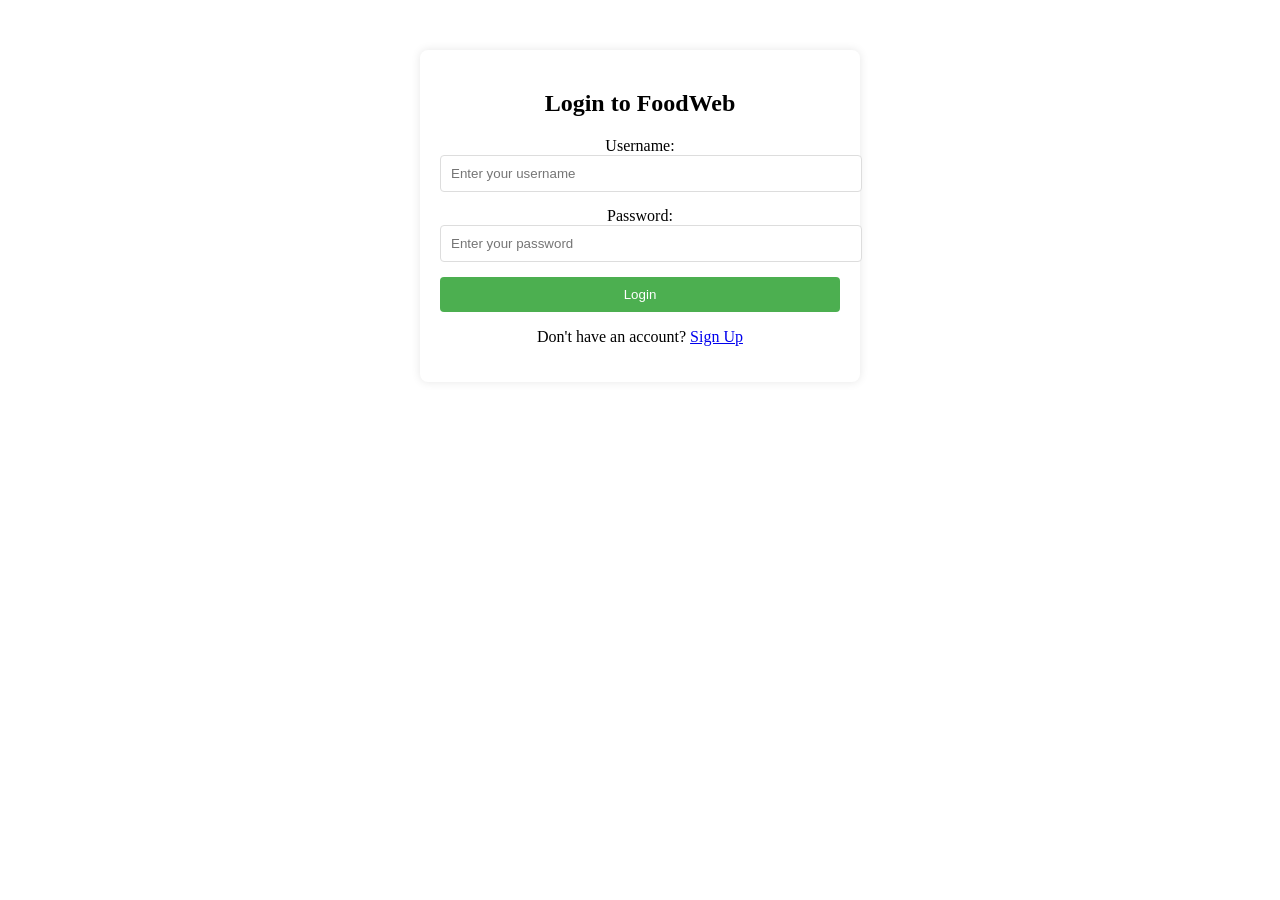
<file: login.html>
<!DOCTYPE html>
<html lang="en">
<head>
  <meta charset="UTF-8">
  <meta name="viewport" content="width=device-width, initial-scale=1.0">
  <title>Login - Shop</title>
  <link rel="stylesheet" href="style.css">
  </head>
<body>
  <div class="login-container">
    <h2>Login to FoodWeb</h2>
    <form id="loginForm" onsubmit="return validateForm()">
      <div class="input-group">
        <label for="username">Username:</label>
        <input type="text" id="username" name="username" placeholder="Enter your username" required>
      </div>

      <div class="input-group">
        <label for="password">Password:</label>
        <input type="password" id="password" name="password" placeholder="Enter your password" required>
      </div>

      <div class="input-group">
        <button type="submit">Login</button>
      </div>

      <div class="error-message" id="error-message"></div>
    </form>
    <p>Don't have an account? <a href="signup">Sign Up</a></p>
  </div>

  <script src="Foodweb.js"></script>
</body>
</html>
</file>
<file: style.css>
/* Login Page Styles */
  .login-container {
    width: 100%;
    max-width: 400px;
    margin: 50px auto;
    background-color: white;
    padding: 20px;
    border-radius: 8px;
    box-shadow: 0 0 10px rgba(0, 0, 0, 0.1);
    text-align: center;
  }
  
  h2 {
    margin-bottom: 20px;
  }
  
  .input-group {
    margin-bottom: 15px;
  }
  
  input[type="text"], input[type="password"] {
    width: 100%;
    padding: 10px;
    border: 1px solid #ddd;
    border-radius: 4px;
    outline: none;
  }
  
  input[type="text"]:focus, input[type="password"]:focus {
    border-color: #4CAF50;
  }
  
  button {
    width: 100%;
    padding: 10px;
    background-color: #4CAF50;
    color: white;
    border: none;
    border-radius: 4px;
    cursor: pointer;
  }
  
  button:hover {
    background-color: #45a049;
  }
  
  .error-message {
    color: red;
    margin-top: 10px;
  }

body{
  margin: 0;
  padding: 0;
  background: white;
}
.slidershow{
  
  width: 700px;
  height: 400px;
  overflow: hidden;
}
.middle{
  position: absolute;
  top: 45%;
  left: 75%;
  transform: translate(-50%,-50%);
}
.navigation{
  position: absolute;
  bottom: 20px;
  left: 50%;
  transform: translateX(-50%);
  display: flex;
}
.bar{
  width: 50px;
  height: 10px;
  border: 2px solid #fff;
  margin: 6px;
  cursor: pointer;
  transition: 0.4s;
}
.bar:hover{
  background: #fff;
}

input[name="r"]{
    position: absolute;
    visibility: hidden;
}

.slides{
  width: 500%;
  height: 100%;
  display: flex;
}

.slide{
  width: 20%;
  transition: 0.6s;
}
.slide img{
  width: 100%;
  height: 100%;
}

#r1:checked ~ .s1{
  margin-left: 0;
}
#r2:checked ~ .s1{
  margin-left: -20%;
}
#r3:checked ~ .s1{
  margin-left: -40%;
}
#r4:checked ~ .s1{
  margin-left: -60%;
}
#r5:checked ~ .s1{
  margin-left: -80%;
}
</file>
